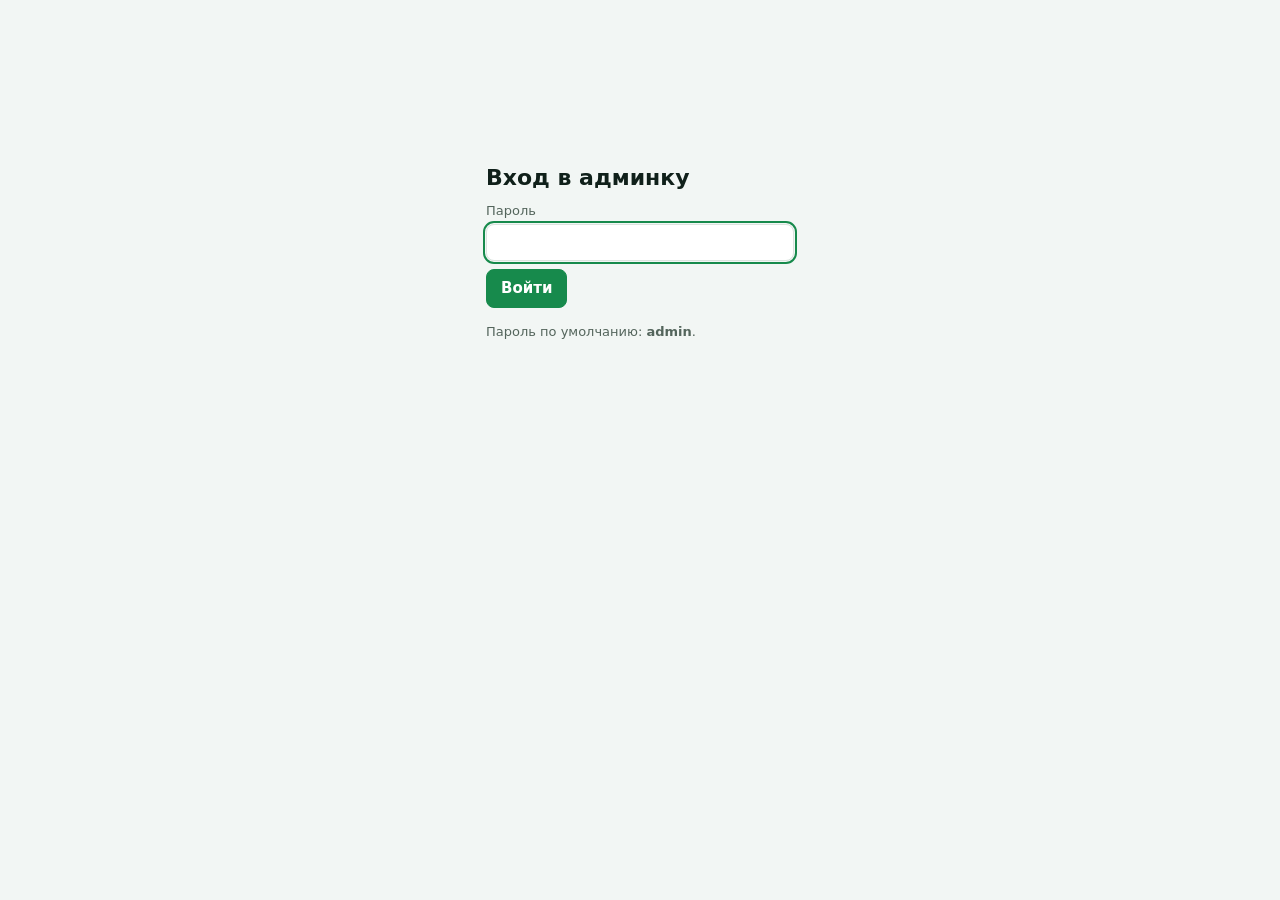
<file: admin/index.html>
<!DOCTYPE html>
<html lang="ru">
<head>
<meta charset="utf-8">
<meta name="viewport" content="width=device-width, initial-scale=1">
<title>Админка</title>
<style>
:root{--ink:#10201a;--muted:#54655c;--line:#dbe4df;--soft:#f2f6f4;--accent:#178a4c;--bad:#b3261e;--warn:#b26a00}
*{box-sizing:border-box}
body{margin:0;font:15px/1.45 system-ui,-apple-system,"Segoe UI",sans-serif;background:var(--soft);color:var(--ink)}
a{color:var(--accent)}
button{font:inherit;padding:8px 14px;border:1px solid var(--line);border-radius:8px;background:#fff;color:var(--ink);cursor:pointer}
button:hover:not(:disabled){border-color:var(--ink)}
button:disabled{opacity:.45;cursor:not-allowed}
button:focus-visible,input:focus-visible,select:focus-visible,textarea:focus-visible,summary:focus-visible{outline:2px solid var(--accent);outline-offset:1px}
button.pri{background:var(--accent);border-color:var(--accent);color:#fff;font-weight:600}
button.link{border:0;background:none;padding:2px 0;color:var(--bad)}
header{position:sticky;top:0;z-index:6;display:flex;gap:10px;align-items:center;padding:10px 16px;background:#fff;border-bottom:1px solid var(--line);height:56px}
header b{margin-right:auto}
#state{font-size:13px;color:var(--muted)} #state.dirty{color:var(--warn);font-weight:600}
#msg{font-size:13px}
.shell{display:grid;grid-template-columns:220px minmax(0,1fr);gap:24px;max-width:1100px;margin:0 auto;padding:16px 16px 90px}
@media(min-width:1200px){body.pvOn .shell{margin-left:max(0px,calc(50% - 550px - 210px));margin-right:440px}}
.side{position:sticky;top:72px;align-self:start;display:grid;gap:2px}
.side h4{margin:14px 8px 4px;font-size:12px;text-transform:uppercase;letter-spacing:.06em;color:var(--muted)}
.side h4:first-child{margin-top:0}
.side button{text-align:left;border:0;background:none;padding:9px 12px;border-radius:8px;display:flex;justify-content:space-between;gap:8px}
.side button:hover{background:#fff}
.side button.on{background:var(--ink);color:#fff;font-weight:600}
.side .n{display:inline-block;min-width:20px;padding:0 6px;border-radius:99px;background:var(--accent);color:#fff;font-size:12px;text-align:center}
#tabSel{display:none}
main{min-width:0;max-width:760px}
h2{margin:0 0 4px;font-size:22px}
h3{margin:20px 0 4px;font-size:15px}
.lead{margin:0 0 14px;color:var(--muted)}
label{display:block;font-size:13px;color:var(--muted);margin:8px 0}
input,select,textarea{display:block;width:100%;margin-top:3px;padding:8px 10px;font:inherit;color:var(--ink);border:1px solid var(--line);border-radius:8px;background:#fff}
.row{display:flex;gap:8px;align-items:flex-end;flex-wrap:wrap}
.row>label{flex:1 1 140px;margin:4px 0}
.row>button{margin-bottom:4px}
.card{background:#fff;border:1px solid var(--line);border-radius:12px;padding:14px 16px;margin:12px 0}
.card img{max-width:100%;max-height:170px;border-radius:8px;display:block;margin-bottom:6px}
details.card{padding:0}
details.card>summary{cursor:pointer;padding:12px 16px;font-weight:600;list-style:none;display:flex;gap:10px;align-items:center}
details.card>summary::before{content:"▸";color:var(--muted)}
details.card[open]>summary::before{content:"▾"}
details.card>summary small{margin-left:auto;font-weight:400;color:var(--muted)}
details.card>.in{padding:0 16px 14px;border-top:1px solid var(--line)}
.small{font-size:13px;color:var(--muted)}
.ok{color:var(--accent)}.err{color:var(--bad)}
.step{background:#fff;border:1px solid var(--line);border-radius:12px;padding:14px 16px;margin:12px 0}
.step.done{border-color:var(--accent)}
.step h3{margin:0 0 6px;display:flex;gap:10px;align-items:center;font-size:16px}
.step h3 i{font-style:normal;width:26px;height:26px;border-radius:50%;background:var(--ink);color:#fff;display:grid;place-items:center;font-size:13px;flex:none}
.step.done h3 i{background:var(--accent)}
.step ol{margin:6px 0 10px;padding-left:20px}
.step li{margin:3px 0}
.chats button{margin:4px 6px 0 0}
pre{background:var(--soft);padding:10px;border-radius:8px;overflow:auto;max-height:200px;font-size:12px}
#login{max-width:340px;margin:18vh auto;padding:0 16px}
.pv{display:none;position:fixed;top:56px;right:0;bottom:0;width:min(430px,100%);background:#fff;border-left:1px solid var(--line);z-index:5;flex-direction:column}
body.pvOn .pv{display:flex}
.pv .bar{display:flex;align-items:center;gap:8px;padding:8px 12px;border-bottom:1px solid var(--line)}
.pv .bar b{margin-right:auto}
.pv iframe{flex:1;width:100%;border:0}
@media(max-width:800px){
  .shell{grid-template-columns:minmax(0,1fr);padding-top:10px}
  .side{display:none}
  #tabSel{display:block;margin:0 0 12px;font-weight:600;font-size:16px}
  header{height:auto;flex-wrap:wrap;padding:8px 12px}
  #state{order:5;flex-basis:100%}
}
</style>
</head>
<body>
<div id="login" hidden>
  <h2>Вход в админку</h2>
  <label>Пароль<input id="pw" type="password" autocomplete="current-password"></label>
  <button class="pri" id="go">Войти</button>
  <p class="err" id="lerr" role="alert"></p>
  <p class="small" id="lhint">Пароль по умолчанию: <b>admin</b>.</p>
</div>
<div id="app" hidden>
  <header>
    <b>Админка</b><span id="msg" role="status"></span><span id="state"></span>
    <button id="pvBtn">Предпросмотр</button>
    <button class="pri" id="save">Сохранить</button>
  </header>
  <div class="shell">
    <nav class="side" id="tabs" aria-label="Разделы админки"></nav>
    <div><select id="tabSel" aria-label="Раздел"></select><main id="view"></main></div>
  </div>
  <aside class="pv" aria-label="Предпросмотр сайта">
    <div class="bar"><b>Как выглядит сайт</b><a href="../index.html" target="_blank">Открыть отдельно</a><button id="pvClose">Закрыть</button></div>
    <iframe id="pvFrame" title="Предпросмотр сайта"></iframe>
  </aside>
</div>
<script src="../data/config.js" charset="utf-8"></script>
<script src="../js/store.js" charset="utf-8"></script>
<script>
(function () {
  "use strict";
  var $ = function (id) { return document.getElementById(id); };
  var S = { cfg: null, orders: [], open: {} }, tab = "head", dirty = false;
  var esc = function (s) { return String(s == null ? "" : s).replace(/[&<>"']/g, function (c) { return { "&": "&amp;", "<": "&lt;", ">": "&gt;", '"': "&quot;", "'": "&#39;" }[c]; }); };
  var get = function (o, p) { return p.split(".").reduce(function (a, k) { return a == null ? a : a[k]; }, o); };
  var set = function (o, p, v) { var k = p.split("."), l = k.pop(); k.reduce(function (a, x) { return a[x]; }, o)[l] = v; };
  var iso = function (d) { return d.getFullYear() + "-" + String(d.getMonth() + 1).padStart(2, "0") + "-" + String(d.getDate()).padStart(2, "0"); };
  function msg(t, cls) { var m = $("msg"); m.textContent = t || ""; m.className = cls || ""; }
  function touch(on) { dirty = on !== false; $("state").textContent = dirty ? "Есть несохранённые изменения" : "Всё сохранено"; $("state").className = dirty ? "dirty" : ""; }
  var src = function (p) { return /^(data:|https?:|\/)/.test(p) ? p : "../" + p; };

  // ---------- Файлы
  function fileSave(name, text, type) {
    var a = document.createElement("a"), u = URL.createObjectURL(new Blob([text], { type: type }));
    a.href = u; a.download = name; document.body.appendChild(a); a.click(); a.remove(); setTimeout(function () { URL.revokeObjectURL(u); }, 1000);
  }

  // ---------- Поля. Путь вида "brand.name" или "items.0.specs.1.0" связывает поле с данными.
  var inp = function (p, label, type, ph) { return '<label>' + label + '<input type="' + (type || "text") + '" data-p="' + p + '"' + (ph ? ' placeholder="' + esc(ph) + '"' : "") + ' value="' + esc(get(S.cfg, p)) + '"></label>'; };
  var area = function (p, label) { return '<label>' + label + '<textarea rows="3" data-p="' + p + '">' + esc(get(S.cfg, p)) + '</textarea></label>'; };
  function list(p, fields, addLabel) {
    var rows = get(S.cfg, p).map(function (r, i) {
      var cells = fields.map(function (f) { return inp(p + "." + i + "." + f[0], f[1], f[2]); }).join("");
      return '<div class="row">' + cells + '<button data-del="' + p + '" data-i="' + i + '" aria-label="Удалить строку">Удалить</button></div>';
    }).join("");
    return rows + '<button data-add="' + p + '">' + (addLabel || "Добавить строку") + '</button>';
  }
  function strs(p, label, addLabel) {
    var rows = get(S.cfg, p).map(function (_, i) { return '<div class="row">' + inp(p + "." + i, label) + '<button data-del="' + p + '" data-i="' + i + '">Удалить</button></div>'; }).join("");
    return rows + '<button data-add="' + p + '">' + (addLabel || "Добавить строку") + '</button>';
  }
  var NEW = {
    items: function () { return { name: "Новая техника", chip: "", image: "", art: "ex", price: 0, operator: null, specs: [["", ""], ["", ""]], booked: [] }; },
    specs: function () { return ["", ""]; }, booked: function () { return ["", ""]; },
    facts: function () { return { value: "", label: "" }; }, discounts: function () { return { from: 7, pct: 5 }; },
    steps: function () { return { title: "", text: "" }; }, faq: function () { return { q: "", a: "" }; }, notes: function () { return ""; }
  };
  var ART = [["ex", "Экскаватор"], ["mini", "Мини-экскаватор"], ["lo", "Погрузчик"], ["cr", "Кран"], ["pu", "Бетононасос"], ["ge", "Генератор"]];
  function photo(path, holder) {
    return (path ? '<img src="' + esc(src(path)) + '" alt="">' : '<p class="small">Фото нет, на сайте показывается рисунок.</p>') +
      '<label>Загрузить фото (любого размера, сожмём сами)<input type="file" accept="image/*" data-up="' + holder + '"></label>' +
      (path ? '<button data-clear="' + holder + '">Убрать фото</button>' : "");
  }
  var head = function (t, hint) { return '<h2>' + t + '</h2>' + (hint ? '<p class="lead">' + hint + '</p>' : ""); };

  // ---------- Разделы: сначала блоки сайта в том же порядке, как на странице, потом управление
  var TABS = [
    ["Блоки сайта"],
    ["head", "Шапка", "#top"], ["hero", "Первый экран", "#top"], ["items", "Техника", "#park"], ["steps", "Как арендовать", "#how"],
    ["prices", "Цены и скидки", "#terms"], ["faq", "Вопросы", "#faq"], ["contacts", "Контакты и подвал", "#order"],
    ["Управление"],
    ["orders", "Заявки", ""], ["tg", "Telegram", ""]
  ];
  var VIEWS = {
    head: function () {
      return head("Шапка", "Название и слоган вверху сайта и во вкладке браузера.") + inp("brand.name", "Название компании") + inp("brand.tagline", "Слоган");
    },
    hero: function () {
      return head("Первый экран", "Большой заголовок, текст, картинка и блоки под ними.") +
        inp("hero.title", "Заголовок") + area("hero.text", "Текст под заголовком") +
        '<h3>Картинка</h3>' + photo(S.cfg.hero.image, "hero") +
        '<h3>Блоки под первым экраном</h3>' + list("facts", [["value", "Крупный текст"], ["label", "Подпись"]], "Добавить блок");
    },
    items: function () {
      return head("Техника", "Карточки на сайте. Нажмите на название, чтобы раскрыть и изменить.") + S.cfg.items.map(function (it, i) {
        var b = "items." + i, op = it.operator;
        return '<details class="card" data-open="' + i + '"' + (S.open[i] ? " open" : "") + '><summary>' + esc(it.name || "Без названия") + '<small>' + (+it.price ? Math.round(it.price).toLocaleString("ru-RU") + " ₽/сут" : "цена не указана") + '</small></summary><div class="in">' +
          photo(it.image, i) + inp(b + ".name", "Название") +
          '<div class="row">' + inp(b + ".chip", "Подпись на фото (например, 20 т)") + inp(b + ".price", "Цена за сутки", "number") + '</div>' +
          '<div class="row"><label>Оператор<select data-op="' + i + '"><option value="none"' + (!op ? " selected" : "") + '>нет</option><option value="optional"' + (op && !op.required ? " selected" : "") + '>по желанию</option><option value="required"' + (op && op.required ? " selected" : "") + '>обязателен</option></select></label>' + (op ? inp(b + ".operator.price", "Оператор, за смену", "number") : "") + '</div>' +
          '<label>Рисунок, если нет фото<select data-p="' + b + '.art">' + ART.map(function (a) { return '<option value="' + a[0] + '"' + (it.art === a[0] ? " selected" : "") + '>' + a[1] + '</option>'; }).join("") + '</select></label>' +
          '<h3>Характеристики</h3><p class="small">Нужно минимум две: первые две видны в карточке.</p>' + list(b + ".specs", [["0", "Название"], ["1", "Значение"]]) +
          '<h3>Когда занята</h3><p class="small">Эти даты зачёркиваются в календаре.</p>' + list(b + ".booked", [["0", "С", "date"], ["1", "По", "date"]], "Добавить период") +
          '<p><button class="link" data-del="items" data-i="' + i + '">Удалить эту технику</button></p></div></details>';
      }).join("") + '<button class="pri" data-add="items">Добавить технику</button>';
    },
    steps: function () {
      return head("Как арендовать", "Шаги от заявки до возврата техники.") + list("steps", [["title", "Заголовок"], ["text", "Текст"]], "Добавить шаг");
    },
    prices: function () {
      return head("Цены и скидки", "Таблица скидок, условия доставки и список условий под ней.") +
        '<h3>Скидки за срок</h3>' + list("discounts", [["from", "От скольких суток", "number"], ["pct", "Скидка, %", "number"]], "Добавить скидку") +
        '<h3>Доставка</h3><div class="row">' + inp("delivery.base", "Базовая цена", "number") + inp("delivery.perKm", "За километр", "number") + inp("delivery.maxKm", "Километров для расчёта «до»", "number") + '</div>' +
        '<h3>Условия</h3>' + strs("notes", "Условие", "Добавить условие");
    },
    faq: function () {
      return head("Частые вопросы", "Вопросы и ответы внизу страницы.") + list("faq", [["q", "Вопрос"], ["a", "Ответ"]], "Добавить вопрос");
    },
    contacts: function () {
      return head("Контакты и подвал", "Телефон, адрес и часы работы показываются в шапке и в блоке «Не знаете, что выбрать?».") +
        inp("brand.phone", "Телефон") + inp("brand.hours", "Часы работы") + inp("brand.address", "Адрес") + inp("footer", "Подпись в самом низу страницы");
    },
    orders: function () {
      return head("Заявки", "Заявки, оставленные на сайте в этом браузере. Заявки с других устройств приходят только в Telegram.") + (S.orders.length ? '<button data-act="clearOrders">Очистить список</button>' : "") + (S.orders.length ? S.orders.map(function (o) {
        return '<div class="card"><b>' + (o.type === "order" ? esc(o.item) : "Просьба перезвонить") + '</b> <span class="small">' + new Date(o.time).toLocaleString("ru-RU") + '</span><br>' +
          esc(o.name) + ', <a href="tel:' + esc(o.phone) + '">' + esc(o.phone) + '</a>' +
          (o.type === "order" ? '<br>' + esc(o.from) + " – " + esc(o.to) + ", " + o.days + " сут., " + esc(o.est) : "") + (o.note ? '<br>' + esc(o.note) : "") +
          '<br><span class="small ' + (o.sent ? "ok" : "err") + '">' + (o.sent ? "Отправлено в Telegram" : "В Telegram не отправлено: " + esc(o.error)) + '</span></div>';
      }).join("") : '<p>Заявок пока нет. Когда клиент отправит форму на сайте, она появится здесь.</p>');
    },
    tg: function () {
      return head("Заявки в Telegram", "") +
        inp("orders.chatId", "ID чата (несколько через запятую)", "text", "например 123456789") +
        '<p class="small">Не забудьте нажать «Сохранить».</p>' +
        '<div class="card"><h3 style="margin-top:0">Проверка</h3><p class="small">Сначала сохраните, затем на опубликованном сайте нажмите кнопку: в Telegram придёт тестовая заявка.</p>' +
        '<button class="pri" data-act="tgTest">Отправить тестовую заявку</button> <span id="o1" class="small"></span></div>';
    }
  };
  function nav() {
    var h = "", sel = "";
    TABS.forEach(function (t) {
      if (t.length === 1) { h += "<h4>" + t[0] + "</h4>"; sel += (sel ? "</optgroup>" : "") + '<optgroup label="' + t[0] + '">'; return; }
      var n = t[0] === "orders" && Store.orders().length ? ' <span class="n">' + Store.orders().length + "</span>" : "";
      h += '<button data-tab="' + t[0] + '"' + (t[0] === tab ? ' class="on"' : "") + ">" + t[1] + n + "</button>";
      sel += '<option value="' + t[0] + '"' + (t[0] === tab ? " selected" : "") + ">" + t[1] + "</option>";
    });
    $("tabs").innerHTML = h; $("tabSel").innerHTML = sel + "</optgroup>";
  }
  function render() { nav(); $("view").innerHTML = VIEWS[tab](); }
  function preview(reload) {
    if (!document.body.classList.contains("pvOn")) return;
    var t = TABS.filter(function (x) { return x[0] === tab; })[0], hash = (t && t[2]) || "";
    var f = $("pvFrame");
    if (reload || !f.getAttribute("src")) f.src = "../index.html?v=" + Date.now() + hash; else if (hash) f.src = f.src.replace(/#.*$/, "") + hash;
  }
  function go(t) {
    tab = t; msg("");
    if (t === "orders") S.orders = Store.orders();
    render(); window.scrollTo(0, 0); preview(false);
  }

  // ---------- Фото: уменьшаем в браузере и храним прямо в данных (data-URL)
  async function upload(file) {
    var bmp = await createImageBitmap(file, { imageOrientation: "from-image" });
    var k = Math.min(1, 1400 / Math.max(bmp.width, bmp.height)), c = document.createElement("canvas");
    c.width = Math.round(bmp.width * k); c.height = Math.round(bmp.height * k);
    var x = c.getContext("2d"); x.fillStyle = "#fff"; x.fillRect(0, 0, c.width, c.height); x.drawImage(bmp, 0, 0, c.width, c.height);
    return c.toDataURL("image/jpeg", 0.8);
  }

  // ---------- Действия
  document.addEventListener("input", function (e) {
    var p = e.target.dataset.p; if (!p) return;
    set(S.cfg, p, e.target.type === "number" ? (e.target.value === "" ? "" : +e.target.value) : e.target.value); touch();
  });
  document.addEventListener("toggle", function (e) { var d = e.target; if (d.dataset && d.dataset.open !== undefined) S.open[d.dataset.open] = d.open; }, true);
  document.addEventListener("change", async function (e) {
    var t = e.target, d = t.dataset;
    if (t.id === "tabSel") return go(t.value);
    if (d.up !== undefined && t.files[0]) {
      msg("Загружаю фото…");
      try {
        var path = await upload(t.files[0]);
        if (d.up === "hero") S.cfg.hero.image = path; else { S.cfg.items[+d.up].image = path; S.open[d.up] = true; }
        touch(); msg("Фото загружено. Нажмите «Сохранить».", "ok"); render();
      } catch (err) { msg("Не удалось загрузить фото: " + err.message, "err"); }
    }
    if (d.imp !== undefined && t.files[0]) {
      try {
        var txt = await t.files[0].text(), m = /^[\s\S]*?TEHPARK_DEFAULT\s*=\s*([\s\S]*?);?\s*$/.exec(txt), cfg = JSON.parse(m ? m[1] : txt);
        if (!cfg.brand || !Array.isArray(cfg.items)) throw new Error("неверная структура");
        S.cfg = norm(cfg); touch(); render(); msg("Файл загружен. Нажмите «Сохранить», чтобы применить.", "ok");
      } catch (err) { msg("Не удалось прочитать файл: " + err.message, "err"); }
    }
    if (d.op !== undefined) {
      var it = S.cfg.items[+d.op];
      it.operator = t.value === "none" ? null : { price: it.operator ? it.operator.price : 0, required: t.value === "required" };
      S.open[d.op] = true; touch(); render();
    }
  });
  document.addEventListener("click", async function (e) {
    var t = e.target.closest("button"); if (!t) return; var d = t.dataset;
    if (d.tab) return go(d.tab);
    if (d.add) { get(S.cfg, d.add).push(NEW[d.add.split(".").pop()]()); if (d.add === "items") S.open[S.cfg.items.length - 1] = true; touch(); return render(); }
    if (d.del) { if (d.del === "items" && !confirm("Удалить эту технику?")) return; get(S.cfg, d.del).splice(+d.i, 1); if (d.del === "items") S.open = {}; touch(); return render(); }
    if (d.clear) { if (d.clear === "hero") S.cfg.hero.image = ""; else S.cfg.items[+d.clear].image = ""; touch(); return render(); }
    if (d.act) return act(d.act);
    if (t.id === "save") return save();
    if (t.id === "pvBtn") { document.body.classList.toggle("pvOn"); preview(true); return; }
    if (t.id === "pvClose") { document.body.classList.remove("pvOn"); return; }
  });
  function out(id, text, cls) { var o = $(id); if (o) { o.textContent = text; o.className = cls || "small"; } }
  async function act(a) {
    if (a === "export") { fileSave("config.js", "window.TEHPARK_DEFAULT = " + JSON.stringify(S.cfg, null, 2) + ";\n", "text/javascript"); return; }
    if (a === "reset") { if (confirm("Удалить все правки из браузера и вернуть исходные данные?")) { Store.resetConfig(); S.cfg = norm(Store.defaults()); touch(false); render(); preview(true); msg("Сброшено к исходным данным.", "ok"); } return; }
    if (a === "clearOrders") { if (confirm("Удалить все заявки из этого браузера?")) { Store.clearOrders(); S.orders = []; render(); nav(); } return; }
    if (a === "pw") {
      var np = $("newPw").value, o = $("dataOut");
      if (np.length < 4) { o.className = "err"; o.textContent = "Пароль не короче 4 символов."; return; }
      Store.setPwHash(await Store.hash(np)); $("newPw").value = ""; o.className = "ok"; o.textContent = "Пароль изменён (для этого браузера)."; return;
    }
    if (a === "tgTest") {
      out("o1", "Отправляю…");
      try {
        var res = await fetch("/api/order", { method: "POST", headers: { "Content-Type": "application/json" }, body: JSON.stringify({ type: "callback", name: "Тест из админки", phone: "+7 000 000-00-00", note: "Проверка подключения", chatId: String((S.cfg.orders || {}).chatId || "").trim() }) });
        var j = await res.json().catch(function () { return {}; });
        if (!res.ok || !j.ok) throw new Error(j.error || ("ответ " + res.status));
        out("o1", "Готово: тестовая заявка ушла в Telegram.", "ok");
      } catch (err) { out("o1", "Не получилось: " + err.message + ". Проверка работает только на опубликованном сайте. Проверьте ID чата и переменную BOT_TOKEN в Vercel.", "err"); }
    }
  }
  function save() {
    var c = JSON.parse(JSON.stringify(S.cfg)), i, it;
    for (i = 0; i < c.items.length; i++) {
      it = c.items[i];
      it.specs = it.specs.filter(function (s) { return s[0] || s[1]; });
      it.booked = it.booked.filter(function (b) { return b[0] && b[1]; });
      if (!it.name) { S.open[i] = true; go("items"); return msg("Техника №" + (i + 1) + ": введите название.", "err"); }
      if (!(it.price > 0)) { S.open[i] = true; go("items"); return msg("«" + it.name + "»: укажите цену за сутки.", "err"); }
      if (it.specs.length < 2) { S.open[i] = true; go("items"); return msg("«" + it.name + "»: нужно минимум две характеристики.", "err"); }
      if (it.booked.some(function (b) { return b[0] > b[1]; })) { S.open[i] = true; go("items"); return msg("«" + it.name + "»: в занятых датах начало позже конца.", "err"); }
    }
    c.discounts = c.discounts.filter(function (x) { return x.from > 0; }).sort(function (a, b) { return a.from - b.from; });
    c.notes = c.notes.filter(Boolean);
    if (!Store.saveConfig(c)) return msg("Не хватило места в браузере: уменьшите или уберите часть фото.", "err");
    S.cfg = c; touch(false); msg("Сохранено", "ok"); render(); preview(true);
    setTimeout(function () { if ($("msg").textContent === "Сохранено") msg(""); }, 2500);
  }

  // ---------- Вход и запуск
  function norm(c) {
    c.items.forEach(function (it) {
      it.booked = (it.booked || []).map(function (b) { return b.map(function (x) { return typeof x === "number" ? iso(new Date(Date.now() + x * 864e5)) : x; }); });
      it.specs = it.specs || []; it.art = it.art || "ex"; it.image = it.image || "";
    });
    c.hero = c.hero || {}; c.footer = c.footer || ""; c.notes = c.notes || []; c.orders = { endpoint: "/api/order", chatId: String((c.orders || {}).chatId || "") }; c.brand.address = c.brand.address || "";
    return c;
  }
  function showLogin() { $("app").hidden = true; $("login").hidden = false; $("pw").focus(); }
  async function login() {
    $("lerr").textContent = "";
    var h = await Store.hash($("pw").value), ok = h === (Store.pwHash() || await Store.hash(Store.DEFAULT_PW));
    if (!ok) { $("lerr").textContent = "Неверный пароль"; return; }
    $("pw").value = ""; Store.setSession(true); start();
  }
  $("go").onclick = login;
  $("pw").onkeydown = function (e) { if (e.key === "Enter") login(); };
  $("lhint").hidden = !!Store.pwHash();
  window.addEventListener("beforeunload", function (e) { if (dirty) { e.preventDefault(); e.returnValue = ""; } });
  function start() {
    if (!Store.session()) return showLogin();
    S.cfg = norm(Store.config());
    $("login").hidden = true; $("app").hidden = false; touch(false); render();
  }
  start();
})();
</script>
</body>
</html>
</file>
